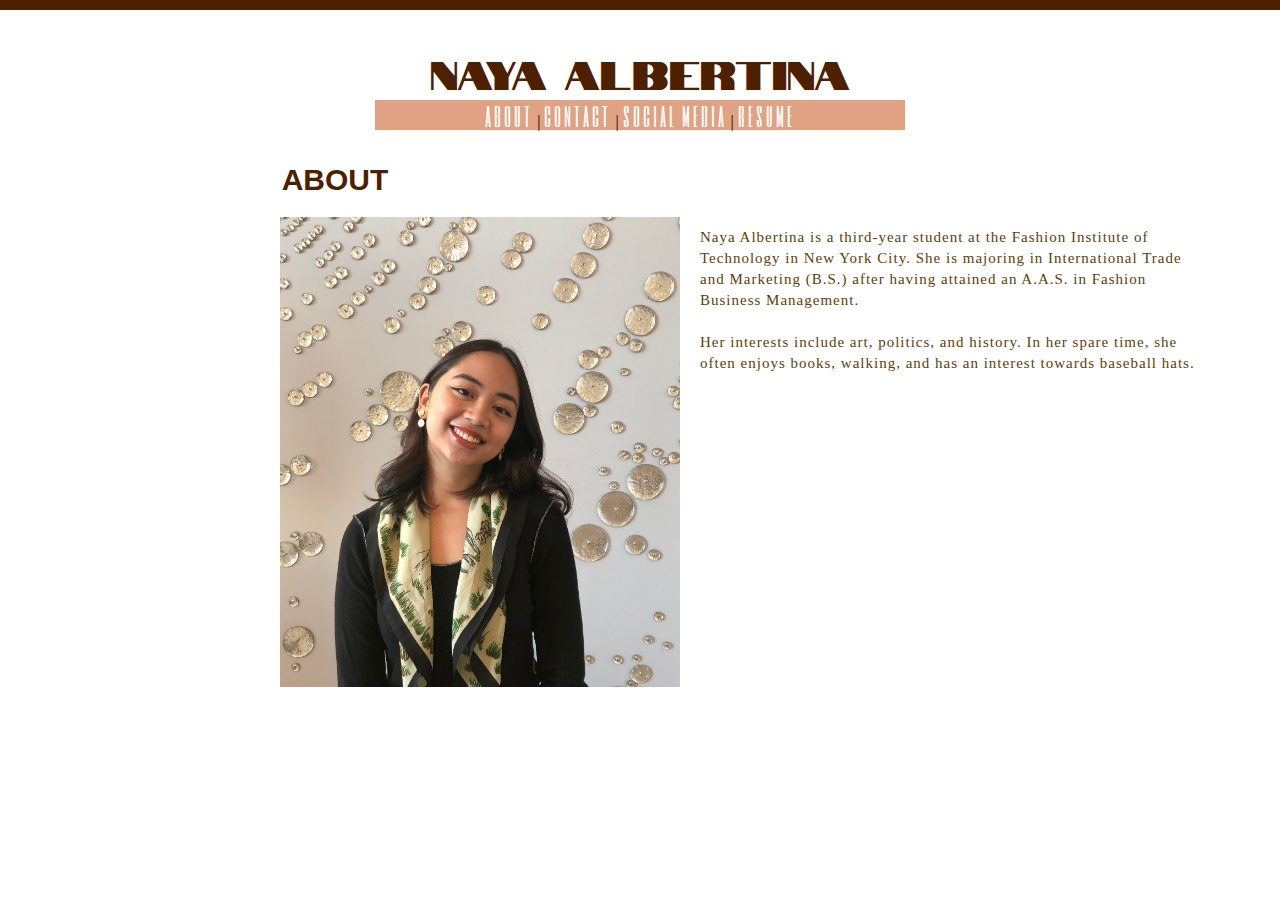
<file: pages/about.html>
<!DOCTYPE html>
<html>
<head>
	<link href="https://fonts.googleapis.com/css2?family=Montserrat:wght@300&display=swap" rel="stylesheet">
	<link href="https://fonts.googleapis.com/css2?family=Notable&display=swap" rel="stylesheet">
	<link href="https://fonts.googleapis.com/css2?family=Six+Caps&display=swap" rel="stylesheet">
	<link href="../style.css" type="text/css" rel="stylesheet">
  <link rel="icon" type="image/png" href="../img/icon.png">
	<meta charset="utf-8">
	<title>Naya Albertina</title>
	<meta name="viewport" content="width=device-width, initial-scale=1.0">
</head>
<body>
  <div class="wrapper">
  	<!-- Main Header -->
      <header>
  	  <div class="border"></div>
  		<h1>
      	<a href="../index.html">
      		Naya Albertina
      	</a>
    	</h1>
  	<!-- navigation -->
  		<nav>
  			<ul>
  				<li><a href="../pages/about.html">about</a> |</li>
  				<li><a href="../pages/contact.html">contact</a> |</li>
  				<li><a href="https://instagram.com/zhennox" target="_blank">social media</a> |</li>
  				<li><a href="../Zhenaya Resume 2019 copy.pdf" download target="_blank">resume</a></li>
  			</ul>
  		</nav>
  	 </header>
  		<br>
    <!-- content -->
      <div class="about-grid">
    			<div class="about">
            <p> About </p>
          </div>
          <div class="about-me">
            <img src="../img/me.JPG" alt="Naya Albertina" width="350">
          </div>
          <div class="about-desc">
            <article>
                 <p> Naya Albertina is a third-year student at the Fashion Institute of Technology in New York City.
                 She is majoring in International Trade and Marketing (B.S.) after having attained an A.A.S. in Fashion Business Management. </p>
                 <br>
                 <p> Her interests include art, politics, and history. In her spare time, she often enjoys books, walking, and has an interest towards baseball hats. </p>
            </article>
          </div>
      </div>
    </div>
  </body>
</html>
</file>
<file: style.css>
/*
html5doctor.com Reset Stylesheet
v1.6.1
Last Updated: 2010-09-17
Author: Richard Clark - http://richclarkdesign.com
Twitter: @rich_clark
*/

html, body, div, span, object, iframe,
h1, h2, h3, h4, h5, h6, p, blockquote, pre,
abbr, address, cite, code,
del, dfn, em, img, ins, kbd, q, samp,
small, strong, sub, sup, var,
b, i,
dl, dt, dd, ol, ul, li,
fieldset, form, label, legend,
table, caption, tbody, tfoot, thead, tr, th, td,
article, aside, canvas, details, figcaption, figure,
footer, header, hgroup, menu, nav, section, summary,
time, mark, audio, video {
    margin:0;
    padding:0;
    border:0;
    outline:0;
    font-size:100%;
    vertical-align:baseline;
    background:transparent;
}


/* ok so this is finally my code*/
.body {
  width: 100%;

}
.wrapper {
  width: 100%;
  height: auto;


}
.border {
  background-color: #4d2000;
  width: 100%;
  height: 10px;
  /*position: absolute;
  z-index: 1;
  margin: 0 auto;*/
}

h1 a {
  font-family: "Notable", sans-serif;
  color: #4d2000;
  font-weight: normal;
  font-size: 30px;
  margin: 0 auto;
  background-color: white;
  text-align: center;
  text-transform: uppercase;
  padding-top: 40px;
  padding-bottom: 10px;
  position: static;
  text-decoration: none;
  line-height: 40px;
  display: block;
  width: 100%;


}

nav {
  /*width: 100%;*/
  height: 30px;
  background-color: #e0a282;
  display: block;
  margin: 0 auto;
  text-align: center;

}

ul {
  width: 375px;
  margin: 0 auto;
  text-align: center;

}

ul li {
  text-align: center;
  margin: 0 auto;
  display: inline-block;
  list-style: none;
  line-height: 30px;

}

ul li a {
  text-decoration: none;
  font-family: "Six Caps", sans-serif;
  color: white;
  font-size: 28px;
  letter-spacing: 3px;

}
ul li a:hover {
  color: #c73462
}

.content {
  /*margin: 30px 40px;*/
  width: 375px;
}

.grid {
  display: grid;
  grid-template-columns: repeat(2, 1fr);
  grid-template-rows: repeat(2, 1fr);
  grid-gap: 2px;
  margin-left: 5px;
  margin-right: 5px;
  margin-bottom: 5px;

}

.grid img {
  display: block;
  object-fit: cover;
  width: 100%;
  height: 250px;
  margin: 0 auto;

}

.grid img:hover {
  opacity: 0.8;
}


/* contact page start */
.contact {
  font-family: "DIN Condensed", sans-serif;
  font-size: 22px;
  color: #4d2000;
  font-weight: bold;
  width: 145px;
  justify-content: end;
  text-align: center;
  margin-left: 24px;
  padding-top: 5px;
  text-transform: uppercase;

}
.contact-p {
  font-family: "Caviar Dreams", serif;
  font-size: 12px;
  line-spacing: 2px;
  font-weight: 200;
  line-height: 1.4;
  color: #5f4007;
  text-transform: uppercase;
  letter-spacing: 1px;
  text-align: left;
  margin-left: 24px;
  padding-left: 25px;
  padding-top: 5px;
}

/* about page start*/

.about-grid {
  display: grid;
  width: 375px;
  /*grid-template-columns: 1fr 1fr 1fr;*/
  grid-template-rows: 1fr;
  /*grid-auto-rows: minmax(min-content, max-content);*/
  grid-template-areas:
  "about"
  "about-me about-desc" ;
}

.about {
  width: 145px;
}
.about p {
  width: 145px;
  text-align: center;
  margin-left: 18px;
  padding-top: 5px;
  font-family: "DIN Condensed", sans-serif;
  font-size: 22px;
  color: #4d2000;
  font-weight: bold;
  text-transform: uppercase;
}
.about-me {
  width: 145px;
  display: block;
  padding-top: 5px;
  padding-left: 30px;
  margin-right: 0;
  height: auto;
}

.about-me img{
  width: 180px;
  float: left;
  padding-left: 20px;
}

.about-desc {
  margin: 0 auto;
  text-align: left;
  width: 50%;
  padding-left: 50px;
  margin-right: 40px;
  padding-top: 24px;

}
.about-desc article {
  font-family: "Caviar Dreams", serif;
  text-align: justify;
  line-spacing: 2px;
  font-weight: 280;
  line-height: 1.2;
  color: #5f4007;
  text-transform: none;
  letter-spacing: 1px;
  font-size: 10px;

}
@media only screen and (min-width:768px) {

  h1 a {
    padding-top: 30px;
  }
  .content {
    /*margin: 30px 40px;*/
    width: 768px;
  }
  .grid {
    width: 750px;
    display: grid;
    grid-template-columns: repeat(3, 1fr);
    grid-template-rows: repeat(3, 1fr);
    grid-gap: 7px;
    margin-left: 10px;
    margin-right: 10px;
    margin-bottom: 5px;

  }
  .grid img {
    display: block;
    object-fit: cover;
    width: 100%;
    height: 350px;
    margin: 0 auto;
  }
  .about-grid {
    display: grid;
    grid-template-columns: 1fr 25px 25px 1fr;
    grid-auto-rows: minmax(min-content, max-content);
    grid-template-areas:
    ". about . ."
    ". about-me about-desc ." ;
  }

  .about-grid div:nth-child(1) {
    grid-column: 1 / 2;
    grid-row: 1 / 2;
    width: auto;
    height: auto;
  }
  .about-grid div:nth-child(2) {
    grid-column: 1 / 2;
    grid-row: 2 / 3;
    width: 300px;
  }
  .about-grid div:nth-child(3) {
    grid-column: 2 / 3;
    grid-row: 2 / 3;
    width: 300px;
  }

  .about {
    width: 100%;

  }
  .about p {
    width: 145px;
    text-align: center;
    margin-left: 18px;
    padding-top: 5px;
    font-family: "DIN Condensed", sans-serif;
    font-size: 30px;
    color: #4d2000;
    font-weight: bold;
    text-transform: uppercase;
  }
  .about-me {
    width: 145px;
    display: block;
    padding-top: 5px;
    padding-left: 30px;
    margin-right: 0;
    height: auto;
  }

  .about-me img{
    width: 300px;
    float: left;
    padding-left: 25px;
  }

  .about-desc {
    margin: 0 auto;
    text-align: left;
    width: 50%;
    padding-left: 60px;
    margin-right: 40px;
    padding-top: 24px;

  }
  .about-desc article {
    font-family: "Caviar Dreams", serif;
    text-align: justify;
    line-spacing: 2px;
    font-weight: 280;
    line-height: 1.2;
    color: #5f4007;
    text-transform: none;
    letter-spacing: 1px;
    font-size: 14px;


  }
  .contact {
    font-family: "DIN Condensed", sans-serif;
    font-size: 30px;
    color: #4d2000;
    font-weight: bold;
    width: 145px;
    justify-content: end;
    text-align: center;
    margin-left: 24px;
    padding-top: 5px;
    text-transform: uppercase;

  }
  .contact-p {
    font-family: "Caviar Dreams", serif;
    font-size: 20px;
    font-weight: 100;
    line-height: 1.3;
    color: #5f4007;
    /*text-transform: uppercase;*/
    letter-spacing: 1px;
    margin-left: 24px;
    padding-left: 25px;
    padding-top: 5px;
  }

}

@media only screen and (min-width:414px) {
  .content {
    width: 414px;
  }

  .grid img {
    height: 300px;
  }

  .about-desc article{
    font-size: 11px;
    text-align: left;
  }

@media only screen and (min-width:1000px) {

  .content {
    margin: 30px 30px;
  }
  h1 a {
    padding-top: 40px;
    font-size: 40px;
  }
  nav {
    width: 530px;
    height: 30px;
    background-color: #e0a282;
    margin: 0 auto;
    text-align: center;

  }
  .grid {
    display: grid;
    grid-template-columns: repeat(4, 1fr);
    grid-template-rows: repeat(4, 1fr);
    grid-gap: 15px;
    margin-left: 40px;
    margin-right: 40px;
    margin-bottom: 20px;

  }

  .grid img {
    display: block;
    object-fit: cover;
    width: 315px;
    height: 450px;
    margin: 0 auto;

  }
  .contact {
    font-family: "DIN Condensed", sans-serif;
    font-size: 30px;
    color: #4d2000;
    font-weight: bold;
    width: 500px;
    justify-content: end;
    text-align: center;
    margin-left: 85px;
    padding-top: 15px;
    text-transform: uppercase;

  }
  .contact-p {
    font-family: "Caviar Dreams", serif;
    font-size: 25px;
    line-spacing: 2px;
    font-weight: 350;
    line-height: 1.4;
    color: #5f4007;
    text-transform: uppercase;
    letter-spacing: 1px;
    text-align: left;
    margin-left: 85px;
    padding-left: 150px;
    padding-top: 15px;
  }
  .about-grid {
    display: grid;
    grid-template-columns: 1fr 25px 25px 1fr;
    grid-auto-rows: minmax(min-content, max-content);
    grid-template-areas:
    ". about . ."
    ". about-me about-desc ." ;
  }

  .about-grid div:nth-child(1) {
    grid-column: 1 / 2;
    grid-row: 1 / 2;
    width: auto;
    height: auto;
  }
  .about-grid div:nth-child(2) {
    grid-column: 1 / 2;
    grid-row: 2 / 3;
    width: 500px;
  }
  .about-grid div:nth-child(3) {
    grid-column: 2 / 3;
    grid-row: 2 / 3;
    width: 500px;
  }
  .about {
    width: auto;
  }
  .about p {
    width: 500px;
    justify-content: end;
    text-align: center;
    margin-left: 85px;
    padding-top: 15px;
    font-family: "DIN Condensed", sans-serif;
    font-size: 30px;
    color: #4d2000;
    font-weight: bold;
    text-transform: uppercase;
  }
  .about-me {
    display: block;
    margin-left: 150px;
    padding-top: 20px;
    margin-right: 0;
  }
  .about-me img{
    float: right;
    width: 400px;
  }

  .about-desc {
    margin: 0 auto;
    text-align: left;
    width: 500px;
    padding-left: 20px;
    margin-right: 400px;
    padding-top: 30px;

  }
  .about-desc article {
    font-family: "Caviar Dreams", serif;
    line-spacing: 2.5px;
    font-weight: 350;
    line-height: 1.4;
    color: #5f4007;
    text-transform: none;
    letter-spacing: 1px;
    font-size: 15px;
    text-align: left;

  }
}
</file>
